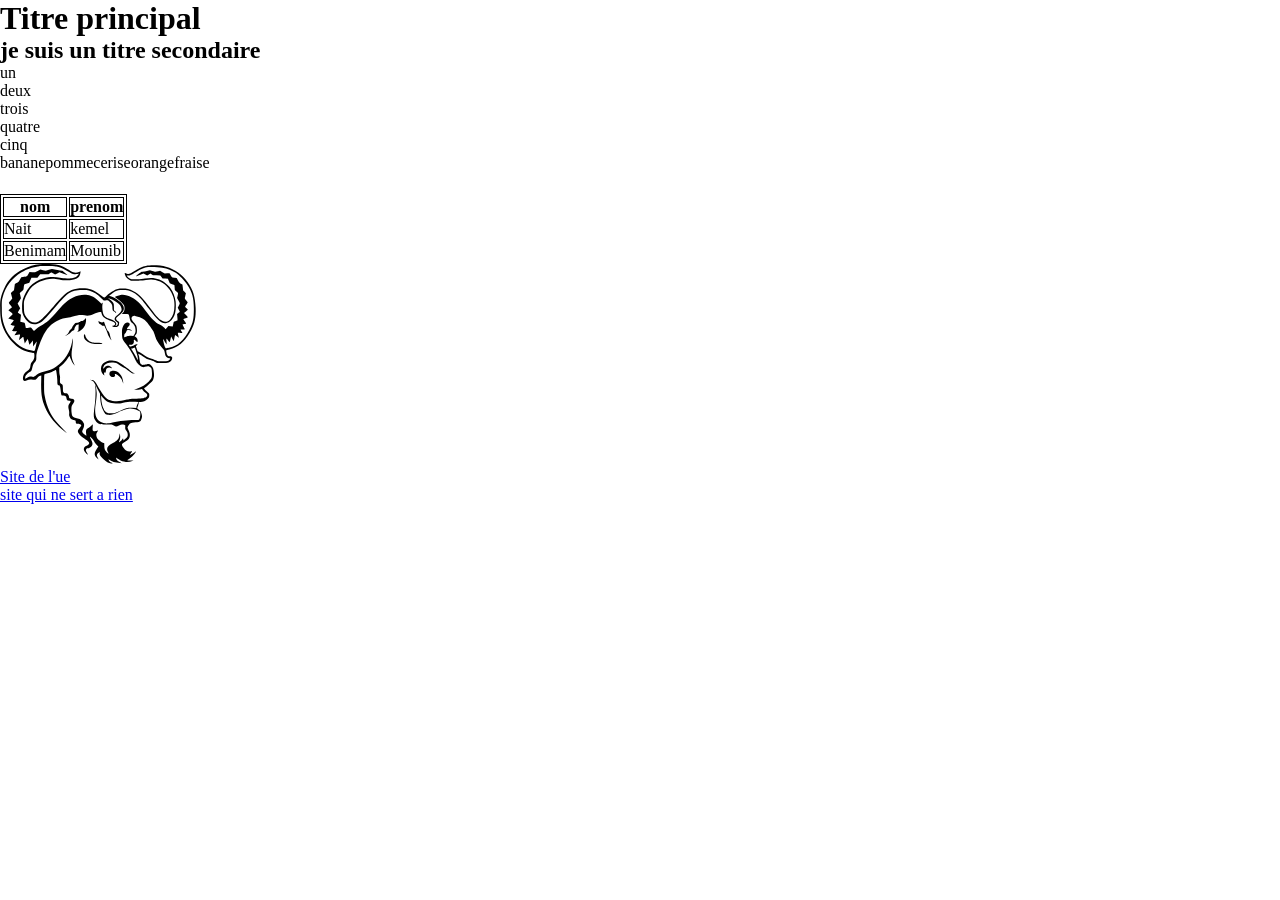
<file: exercises/index.html>
<!DOCTYPE html>
<html lang="fr">
  <head>
    <meta charset="utf-8">
    <title>Index</title>
    <link rel="stylesheet" href="style/style.css">
  </head>

  <body>
    <h1>Titre principal</h1>
    <h2>je suis un titre secondaire</h2>
    <ol>
      <li>un</li>
      <li>deux</li>
      <li>trois</li>
      <li>quatre</li>
      <li>cinq</li>
    </ol>
    <ul>
      <li>banane</li>
      <li>pomme</li>
      <li>cerise</li>
      <li>orange</li>
      <li>fraise</li>
    </ul>
    <table>
      <tr>
        <th>nom</th>
        <th>prenom</th>
      </tr>
      <tr>
        <td>Nait</td>
        <td>kemel</td>
      </tr>
      <tr>
        <td>Benimam</td>
        <td>Mounib</td>
      </tr>
    </table>
    <img src="img/logo.svg" style="height:200px;width:auto;" alt="logo">
    <br>
    <a href="http://www-licence.ufr-info-p6.jussieu.fr/lmd/licence/public/index.php">Site de l'ue</a>
    <br>
    <a href="#">site qui ne sert a rien</a>
  </body>
</html>
</file>
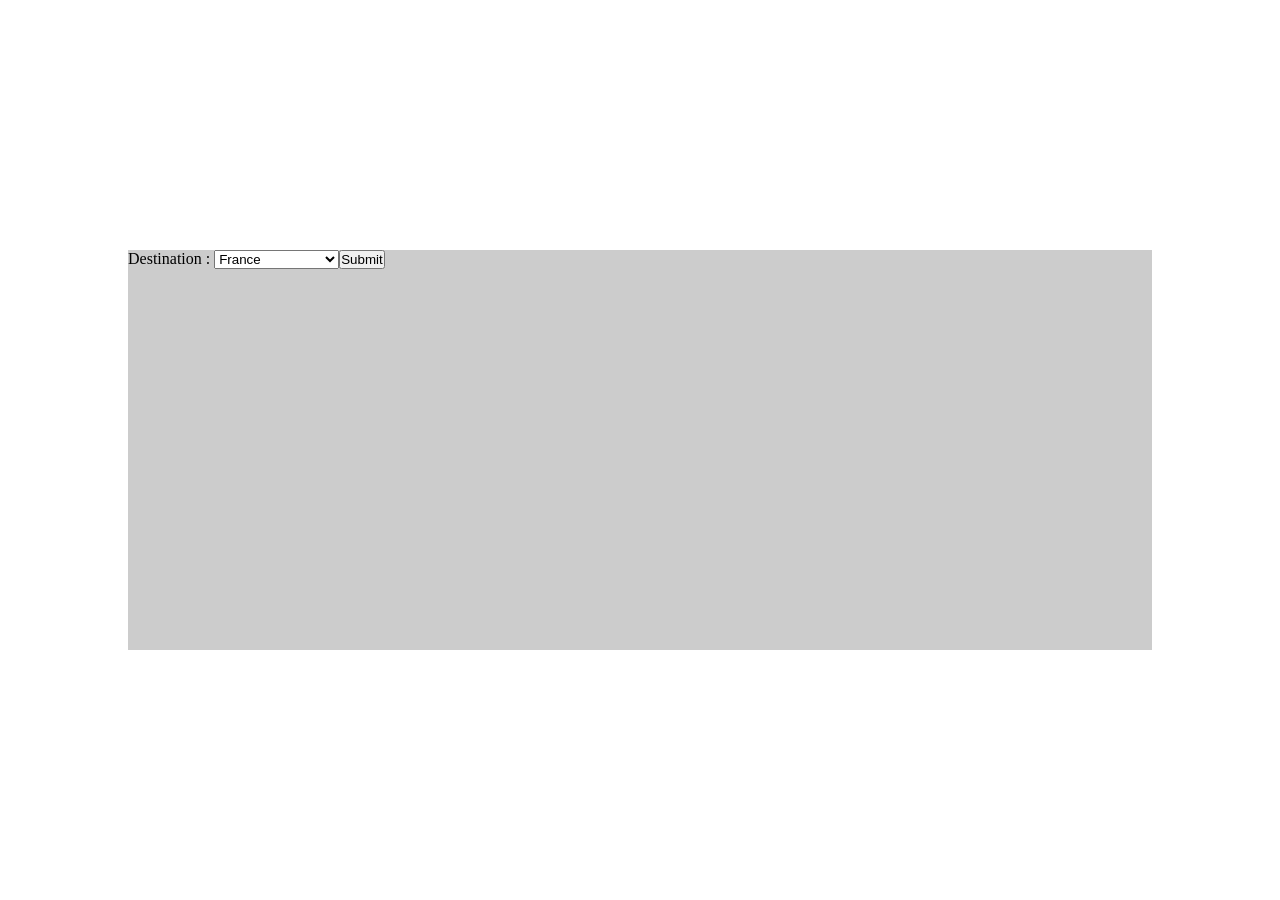
<file: exercises/fichier_retour.html>
<!DOCTYPE html>
<html lang="fr">
  <head>
    <meta charset="utf-8">
    <title>Index</title>
    <link rel="stylesheet" href="style/style.css">
  </head>

  <body>
    <div class="content">
  <form action="" method="POST"></fieldset><label for="destination">Destination : </label><select id="destination" name="destination"><optgroup label=Europe><option>France</option><option>Allemagne</option><option>Italie</option></optgroup><optgroup label=Asie><option>Japon</option><option>Vietnam</option></optgroup><optgroup label=Afrique><option>Côte d'Ivoire</option><option>Afrique du Sub</option></optgroup></select><input type="submit" value="Submit"/></fieldset></form></div>
<footer >

</footer>
</body>
</html>
</file>
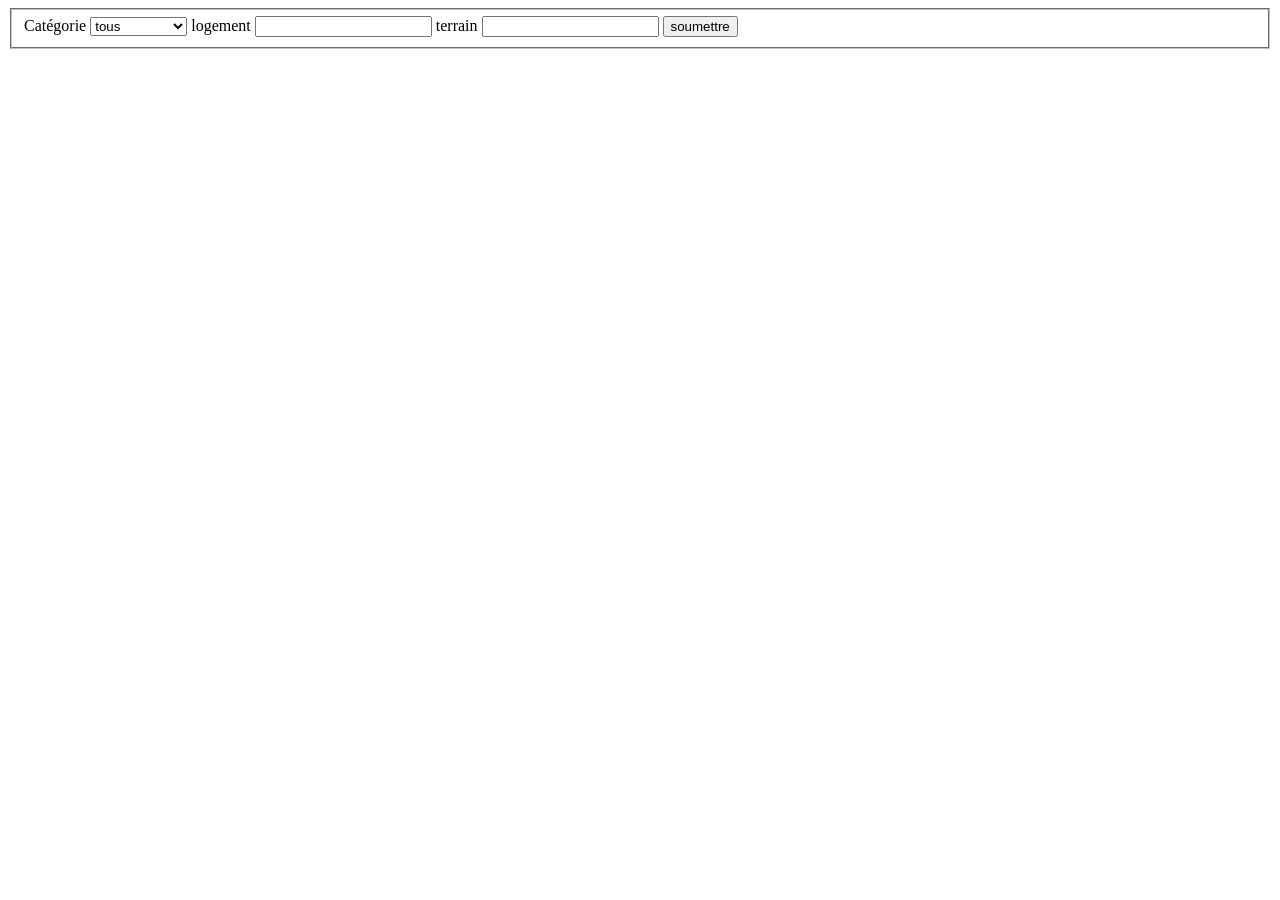
<file: real-estate-agency/immobilier.html>
<!DOCTYPE html PUBLIC '-//W3C//DTD XHTML Basic 1.1//EN'
           'http://www.w3.org/TR/xhtml-basic/xhtml-basic11.dtd'>
<html xmlns='http://www.w3.org/1999/xhtml' lang='fr'>
  <head>
    <meta charset="utf-8">
    <title>Immobilier</title>
    <link rel="stylesheet" href="immobilier.css">
  </head>
  <body>
    <form id="form" action="immobilier.post.php" method="post">
      <fieldset>
        <label for="categorie">Cat&eacute;gorie</label>
        <select  id="categorie" name="categorie">
            <option value="appartement">appartement</option>
            <option value="maison">maison</option>
            <option value="" selected>tous</option>
          </select>

          <label for="logement">logement</label>
          <input type="text" name="logement" id="logement" value="" />
          <label for="terrain">terrain</label>
          <input type="text" name="terrain" id="terrain" value="" />

          <input type="submit" name="submit" value="soumettre" />
      </fieldset>

    </form>

    <div id="messageErreur">

    </div>
    <div id="resultats">

    </div>


    <script type="text/javascript" src="ajax.js"></script>
    <script type="text/javascript" src="controle_saisie.js"></script>
    <script type="text/javascript" src="immobilier.ajax.js"></script>
    <script type="text/javascript" src="immobilier.dom.js"></script>
    <script type="text/javascript">

      var form = document.getElementById('form');

      form.addEventListener("submit", function(e){
        e.preventDefault();
        immobilier_dom(form);
      })
      //form.onsubmit = function(e){e.preventDefault();immobilier(form)};

    </script>
  </body>
</html>
</file>
<file: exercises/style/style.css>
*{
  margin: 0px;
  padding: 0px;
  box-sizing: border-box;
  scroll-behavior: smooth;

}

table, td, th{
  border: 1px solid;
}
table:active{
  background-color: black;
}
footer{
  width: 100%;
  height: 100px;
  position: fixed;
  bottom: 0;
}
.content{
  width: 80%;
  height: 400px;
  position: absolute;
  top:50%;
  left: 50%;
  transform: translate(-50%, -50%);
  background-color: #ccc;
}
ul{
  display: flex;
  height: 40px;
  text-decoration: none;
}
li{
  list-style-type: none;
}
form{
  display: block;
}
</file>
<file: real-estate-agency/immobilier.css>
*{
  box-sizing: border-box;
}
.maison{
  background-color: lightgrey;
}
.appartement{
  background-color: lime;
}
table{
  border-collapse: collapse;
  border: 3px solid;
}
th{
  background-color: yellow;
  height: 50px;
}
td, th{
  border-top: 3px solid;
  border-bottom: : 3px solid;
  border-left: 3px solid;
  border-right: 1px solid;
}
td:nth-child(2), h1{
  text-align: center;
}
td:nth-child(3), td:nth-child(4), td:nth-child(5){
  text-align:right;
}
td:last-child{
  text-align: left;
  width: 40%;
}

td{
  padding: 5px;
}
</file>
